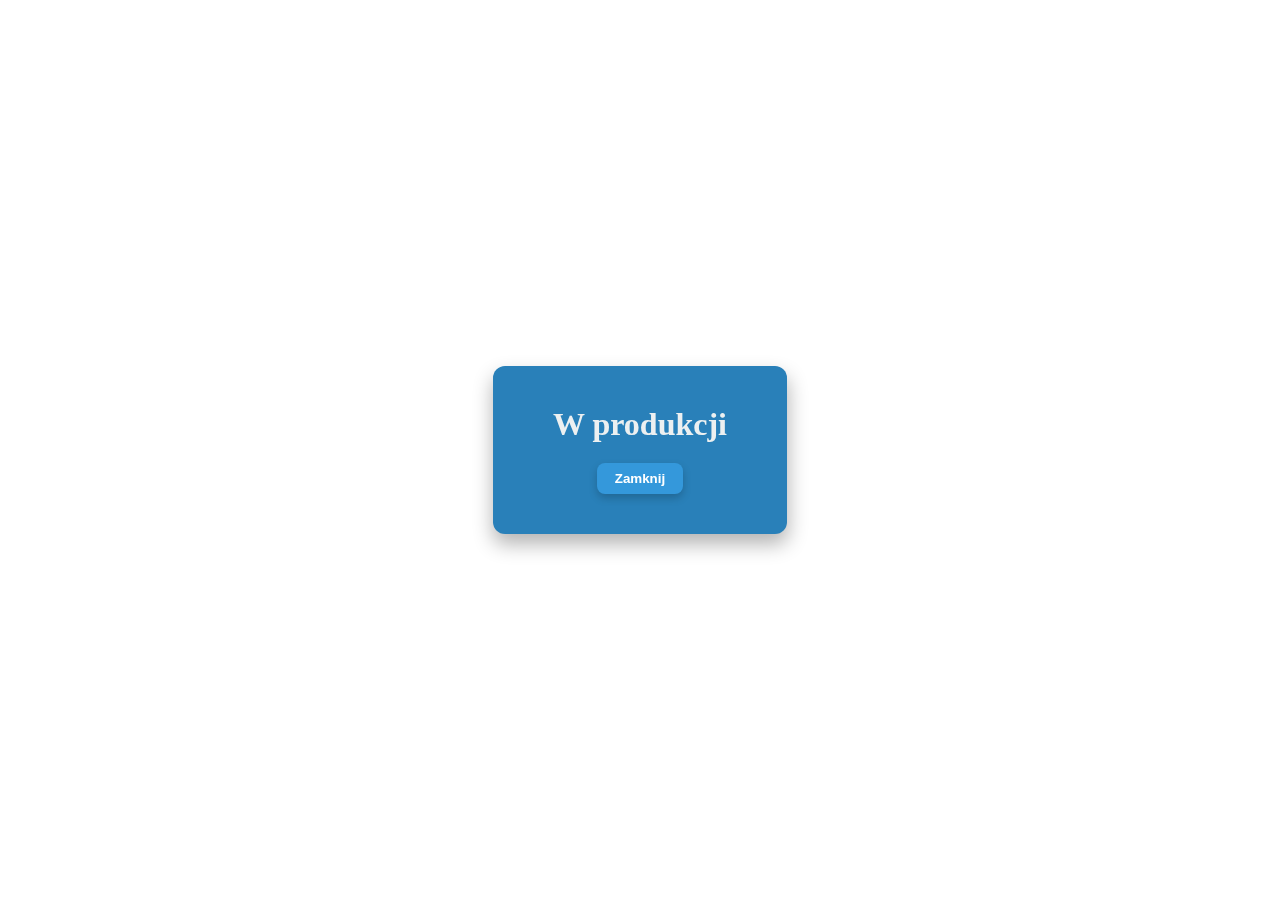
<file: foto.html>
<!DOCTYPE html>
<html lang="pl">
<head>
  <meta charset="UTF-8" />
  <meta name="viewport" content="width=device-width, initial-scale=1" />
  <title>Foto / Video</title>
  <link rel="stylesheet" href="foto.css" />
  <style>
    /* Przycisk zamknięcia */
    #closeBtn {
      margin-top: 20px;
      padding: 8px 18px;
      background-color: #3498db;
      border: none;
      border-radius: 8px;
      color: white;
      font-weight: 600;
      cursor: pointer;
      box-shadow: 0 4px 8px rgba(0,0,0,0.2);
      transition: background-color 0.3s ease;
    }
    #closeBtn:hover {
      background-color: #217dbb;
    }
  </style>
</head>
<body>

  <div id="productionMessage" class="show">
    W produkcji
    <br />
    <button id="closeBtn">Zamknij</button>
  </div>

  <script>
    const message = document.getElementById('productionMessage');
    const closeBtn = document.getElementById('closeBtn');

    closeBtn.addEventListener('click', () => {
      message.classList.remove('show');
      setTimeout(() => {
        message.style.display = 'none';
      }, 400);
    });
  </script>

</body>
</html>
</file>
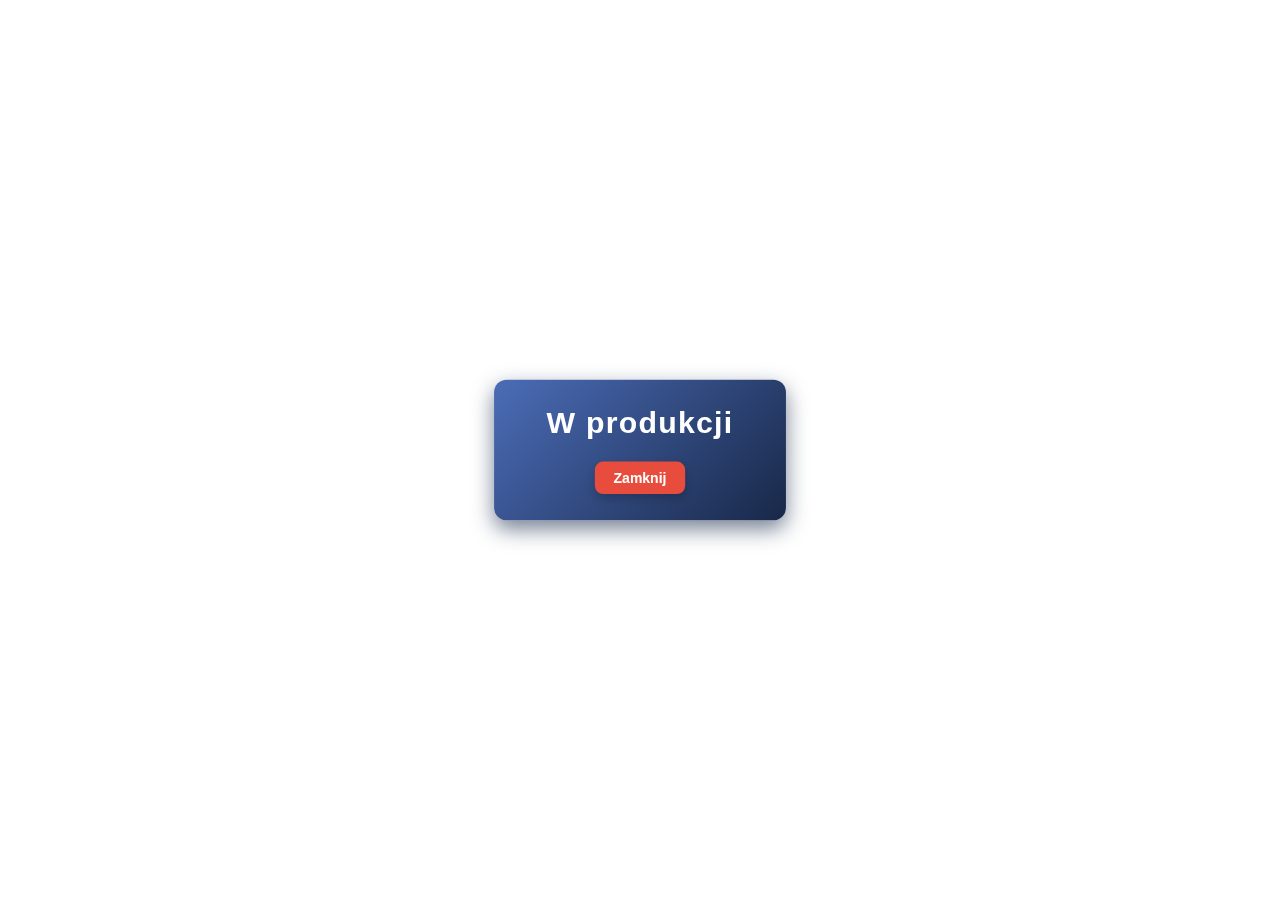
<file: Informacje.html>
<!DOCTYPE html>
<html lang="pl">
<head>
  <meta charset="UTF-8" />
  <meta name="viewport" content="width=device-width, initial-scale=1" />
  <title>Informacje</title>
  <link rel="stylesheet" href="informacje.css" />
  <style>
    /* Dodatkowe style dla przycisku zamknięcia */
    #closeBtn {
      margin-top: 20px;
      padding: 8px 18px;
      background-color: #e74c3c;
      border: none;
      border-radius: 8px;
      color: white;
      font-weight: 600;
      cursor: pointer;
      box-shadow: 0 4px 8px rgba(0,0,0,0.2);
      transition: background-color 0.3s ease;
    }
    #closeBtn:hover {
      background-color: #c0392b;
    }
  </style>
</head>
<body>

  <div id="productionMessage" class="show">
    W produkcji
    <br />
    <button id="closeBtn">Zamknij</button>
  </div>

  <script>
    const message = document.getElementById('productionMessage');
    const closeBtn = document.getElementById('closeBtn');

    closeBtn.addEventListener('click', () => {
      message.classList.remove('show');
      // Ukryj całkowicie po animacji
      setTimeout(() => {
        message.style.display = 'none';
      }, 400);
    });
  </script>

</body>
</html>
</file>
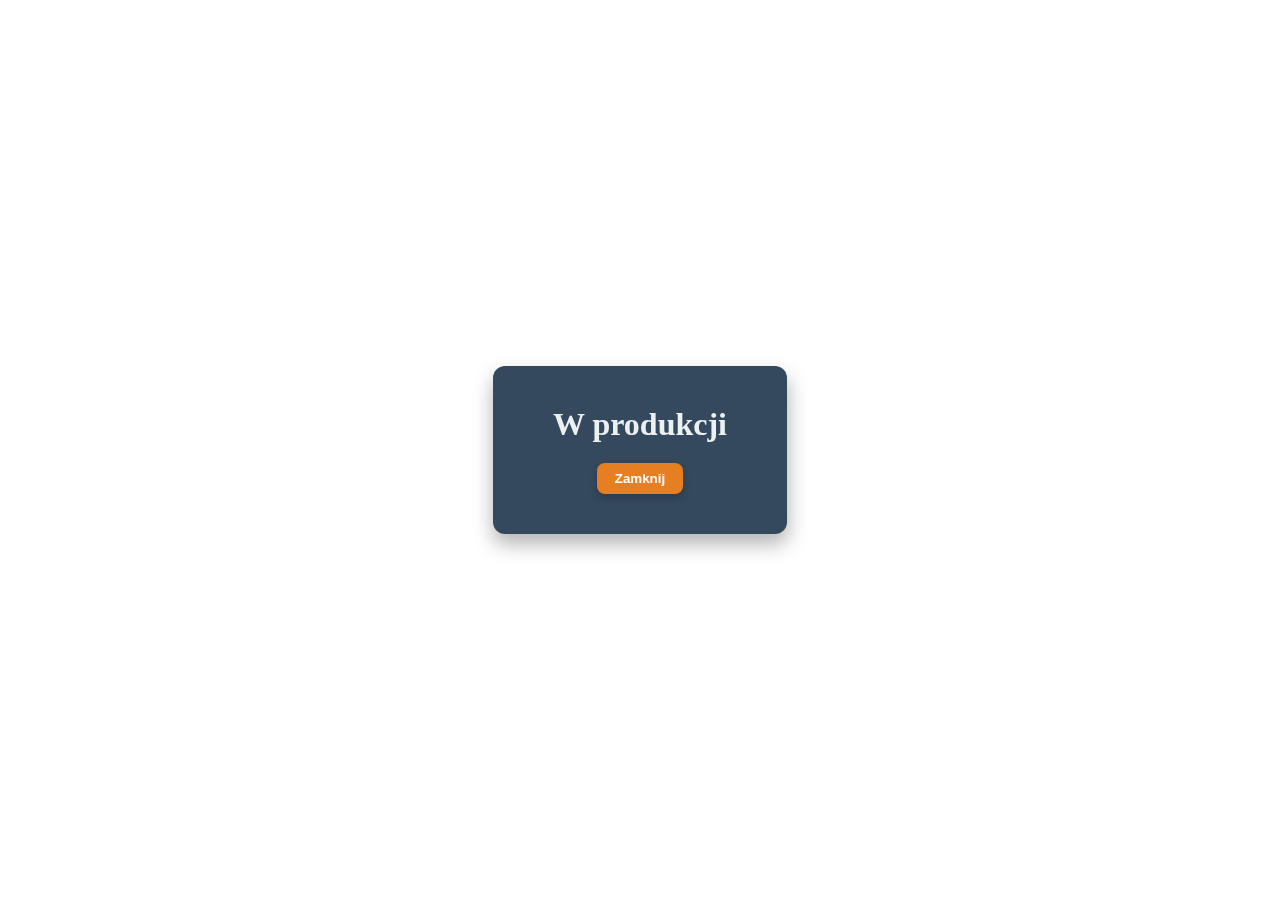
<file: sprawy.html>
<!DOCTYPE html>
<html lang="pl">
<head>
  <meta charset="UTF-8" />
  <meta name="viewport" content="width=device-width, initial-scale=1" />
  <title>Sprawy / Reportaże</title>
  <link rel="stylesheet" href="sprawy.css" />
  <style>
    /* Przycisk zamknięcia */
    #closeBtn {
      margin-top: 20px;
      padding: 8px 18px;
      background-color: #e67e22;
      border: none;
      border-radius: 8px;
      color: white;
      font-weight: 600;
      cursor: pointer;
      box-shadow: 0 4px 8px rgba(0,0,0,0.2);
      transition: background-color 0.3s ease;
    }
    #closeBtn:hover {
      background-color: #d35400;
    }
  </style>
</head>
<body>

  <div id="productionMessage" class="show">
    W produkcji
    <br />
    <button id="closeBtn">Zamknij</button>
  </div>

  <script>
    const message = document.getElementById('productionMessage');
    const closeBtn = document.getElementById('closeBtn');

    closeBtn.addEventListener('click', () => {
      message.classList.remove('show');
      setTimeout(() => {
        message.style.display = 'none';
      }, 400);
    });
  </script>

</body>
</html>
</file>
<file: foto.css>
/* foto.css */
#productionMessage {
  position: fixed;
  top: 50%;
  left: 50%;
  transform: translate(-50%, -50%);
  background-color: #2980b9; /* niebieski odcień */
  color: #ecf0f1;
  font-size: 2rem;
  font-weight: 700;
  padding: 40px 60px;
  border-radius: 12px;
  box-shadow: 0 10px 20px rgba(0,0,0,0.3);
  text-align: center;
  z-index: 9999;
  user-select: none;
  opacity: 0;
  transition: opacity 0.4s ease;
}

#productionMessage.show {
  opacity: 1;
}
</file>
<file: informacje.css>
#productionMessage {
  position: fixed;
  top: 50%;
  left: 50%;
  transform: translate(-50%, -50%);
  background: linear-gradient(135deg, #4b6cb7 0%, #182848 100%);
  color: #fff;
  padding: 25px 50px;
  border-radius: 12px;
  font-family: 'Segoe UI', Tahoma, Geneva, Verdana, sans-serif;
  font-size: 1.8rem;
  font-weight: 600;
  box-shadow: 0 8px 20px rgba(27, 45, 77, 0.6);
  opacity: 0;
  pointer-events: none;
  user-select: none;
  transition: opacity 0.4s ease, transform 0.4s ease;
  z-index: 10000;
  text-align: center;
  letter-spacing: 1.2px;
}

#productionMessage.show {
  opacity: 1;
  pointer-events: auto;
  transform: translate(-50%, -50%) scale(1.05);
  animation: pulse 1.5s ease-in-out infinite;
}

@keyframes pulse {
  0%, 100% {
    box-shadow: 0 8px 20px rgba(27, 45, 77, 0.6);
  }
  50% {
    box-shadow: 0 12px 30px rgba(27, 45, 77, 0.9);
  }
}
</file>
<file: sprawy.css>
/* sprawy.css */
#productionMessage {
  position: fixed;
  top: 50%;
  left: 50%;
  transform: translate(-50%, -50%);
  background-color: #34495e;
  color: #ecf0f1;
  font-size: 2rem;
  font-weight: 700;
  padding: 40px 60px;
  border-radius: 12px;
  box-shadow: 0 10px 20px rgba(0,0,0,0.3);
  text-align: center;
  z-index: 9999;
  user-select: none;
  opacity: 0;
  transition: opacity 0.4s ease;
}

#productionMessage.show {
  opacity: 1;
}
</file>
